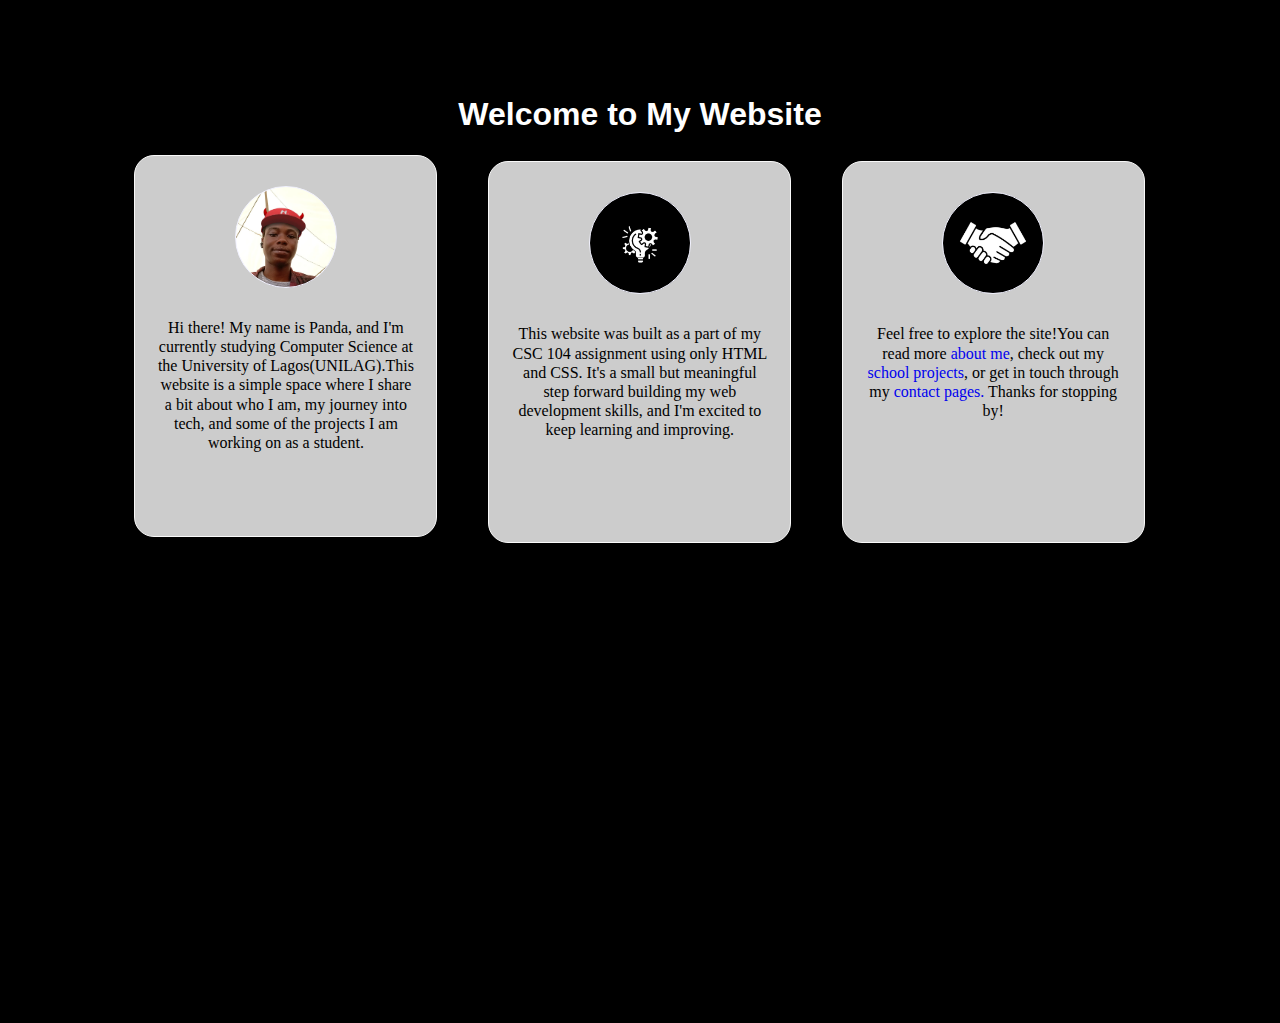
<file: index.html>
<!DOCTYPE html>
 <html lang="en">
 <head>
    <meta charset="UTF-8">
    <meta name="viewport" content="width=device-width, initial-scale=1.0">
    <title>My Personal Website::</title>
    <link rel="stylesheet" type="text/css" href="style.css">
 </head>
 <body>


<div class="container">
        <h1>Welcome to My Website</h1>
    <div class="feedback feed1">
        <div class="avatar a"></div>

    <p class="testimonial">
        Hi there! My name is Panda, and I'm currently studying Computer Science
        at the University of Lagos(UNILAG).This website is a simple space where
        I share a bit about who I am, my journey into tech, and some of the projects
        I am working on as a student.
    </p>
    </div>

    <div class="feedback feed2">
        <div class="avatar b"></div>

    <p class="testimonial">
        This website was built as a part of my CSC 104 assignment using only HTML and 
        CSS. It's a small but meaningful step forward building my web development skills,
        and I'm excited to keep learning and improving.
    </p>
    </div>
    <div class="feedback feed3">
        <div class="avatar c"></div>

    <p class="testimonial">
        Feel free to explore the site!You can read more <a href="about.html">about me</a>,
        check out my <a href="portfolio.html">school projects</a>, or get in touch through
        my <a href="contact.html">contact pages.</a>
        Thanks for stopping by!
    </p>
    </div>

</div>


 </body>
 </html>
</file>
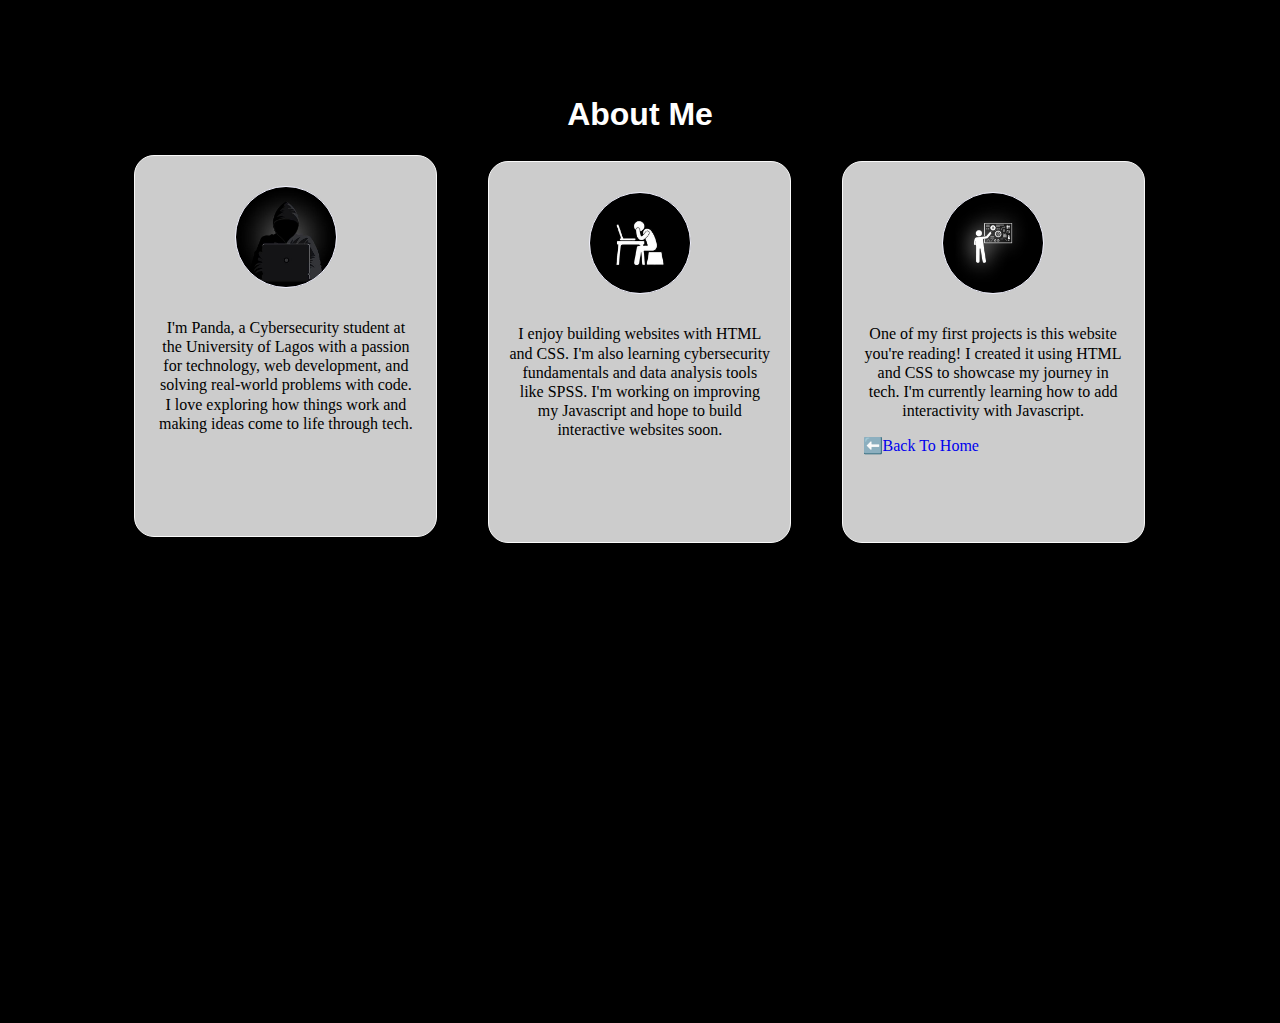
<file: about.html>
<!DOCTYPE html>
<html lang="en">
<head>
    <meta charset="UTF-8">
    <meta name="viewport" content="width=device-width, initial-scale=1.0">
    <title>My Personal Website::</title>
    <link rel="stylesheet" type="text/css" href="style2.css">
</head>
<body>

 <div class="container">
        <h1>About Me</h1>
    <div class="feedback feed1">
        <div class="avatar a"></div>

        <p class="testimonial">
            I'm Panda, a Cybersecurity student at the University of 
            Lagos with a passion for technology, web development, and solving 
            real-world problems with code. I love exploring how things work and
            making ideas come to life through tech.
        </p>
    </div>

      <div class="feedback feed2">
        <div class="avatar b"></div>

        <p class="testimonial">
            I enjoy building websites with HTML and CSS. I'm also learning
            cybersecurity fundamentals and data analysis tools like SPSS. I'm working 
            on improving my Javascript and hope to build interactive websites soon.
        </p>
        </div>

        <div class="feedback feed3">
            <div class="avatar c"></div>

            <p class="testimonial">
                One of my first projects is this website you're reading! I created it using HTML
                and CSS to showcase my journey in tech. I'm currently learning how to add 
                interactivity with Javascript.
            </p>

            <p><a href="index.html">⬅️Back To Home</a></p>
            </div>
       
        </div>

     </div>
    
</body>
</html>
</file>
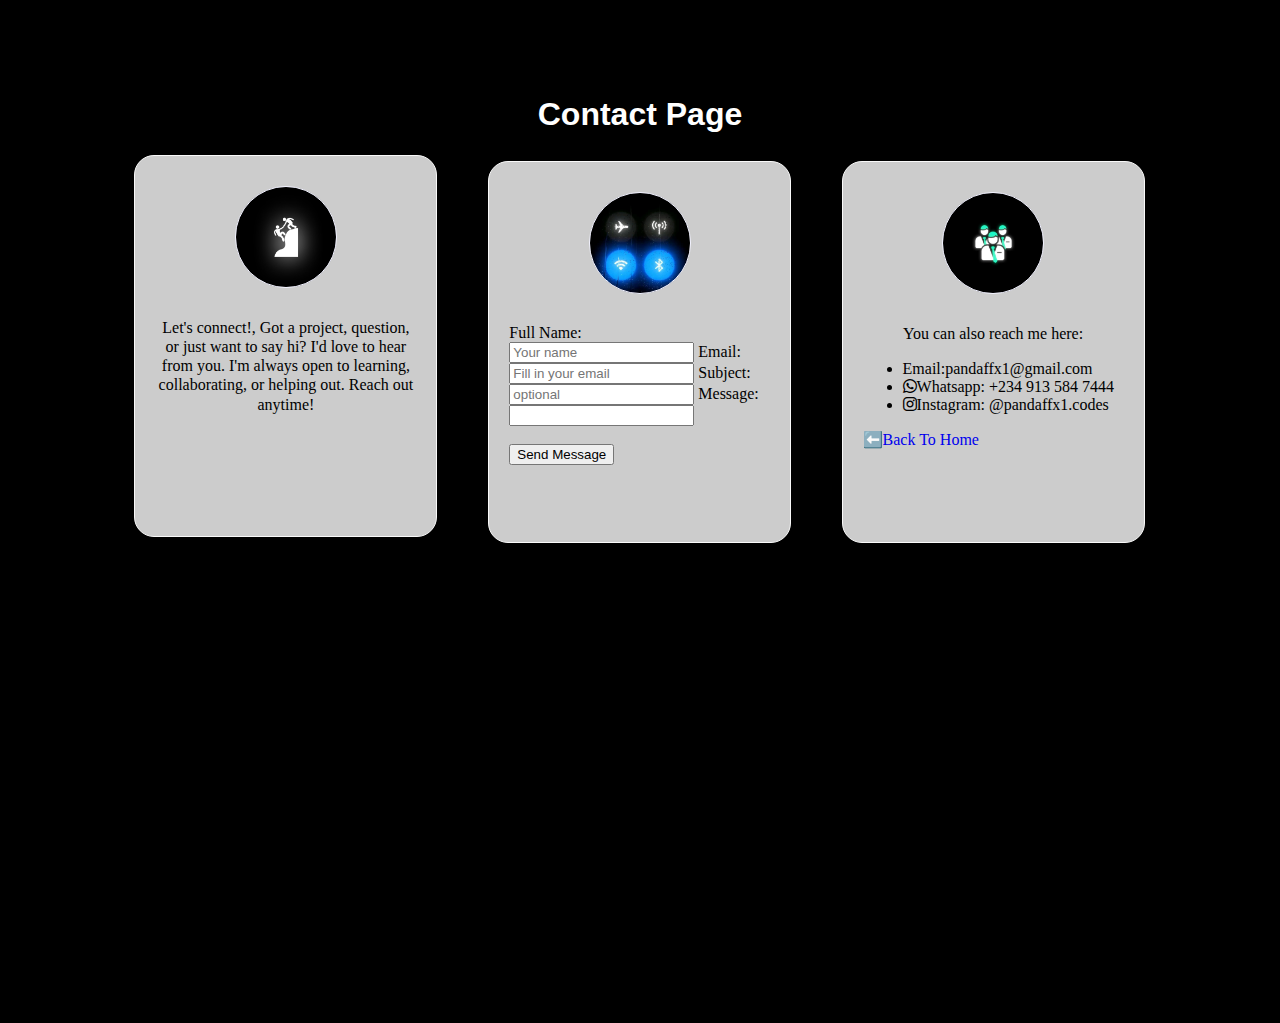
<file: contact.html>
<!DOCTYPE html>
<html lang="en">
<head>
    <meta charset="UTF-8">
    <meta name="viewport" content="width=device-width, initial-scale=1.0">
    <title>My Personal Website::</title>
<link rel="stylesheet" href="https://cdnjs.cloudflare.com/ajax/libs/font-awesome/6.7.2/css/all.min.css">
 <link rel="stylesheet" type="text/css" href="style4.css">
<body>

    <div class="container">
        <h1>Contact Page</h1>
        <div class="feedback feed1">
        <div class="avatar a"></div>

        <p class="testimonial">
            Let's connect!, Got a project, question, or just want to say hi? I'd love
            to hear from you. I'm always open to learning, collaborating, or helping out. 
            Reach out anytime!
        </p>
        </div>

        <div class="feedback feed2">
            <div class="avatar b"></div>

            <p class="testimonial">
                <form>
                    <label for="name">Full Name:</label>
                    <input type="text" id="name" placeholder="Your name" required>
                    <label for="email">Email:</label>
                    <input type="text" id="email" placeholder="Fill in your email" required>
                    <label for="subject">Subject:</label>
                    <input type="text" id="subject" placeholder="optional">
                    <label for="text">Message:</label>
                    <input type="text" id="Message"><br><br>
                    <button type="submit">Send Message</button>
                </form>
            </p>
        </div>

        <div class="feedback feed3">
            <div class="avatar c"></div>
            <p class="testimonial">
                You can also reach me here:
                <ul>
                    <li>Email:pandaffx1@gmail.com</li>
                    <li><i class="fa-brands fa-whatsapp"></i>Whatsapp: +234 913 584 7444</li>
                    <li><i class="fa-brands fa-instagram"></i>Instagram: @pandaffx1.codes</li>
                </ul>
            </p>
            <p><a href="index.html">⬅️Back To Home</a></p>
        </div>
    </div>


    
</body>
</html>
</file>
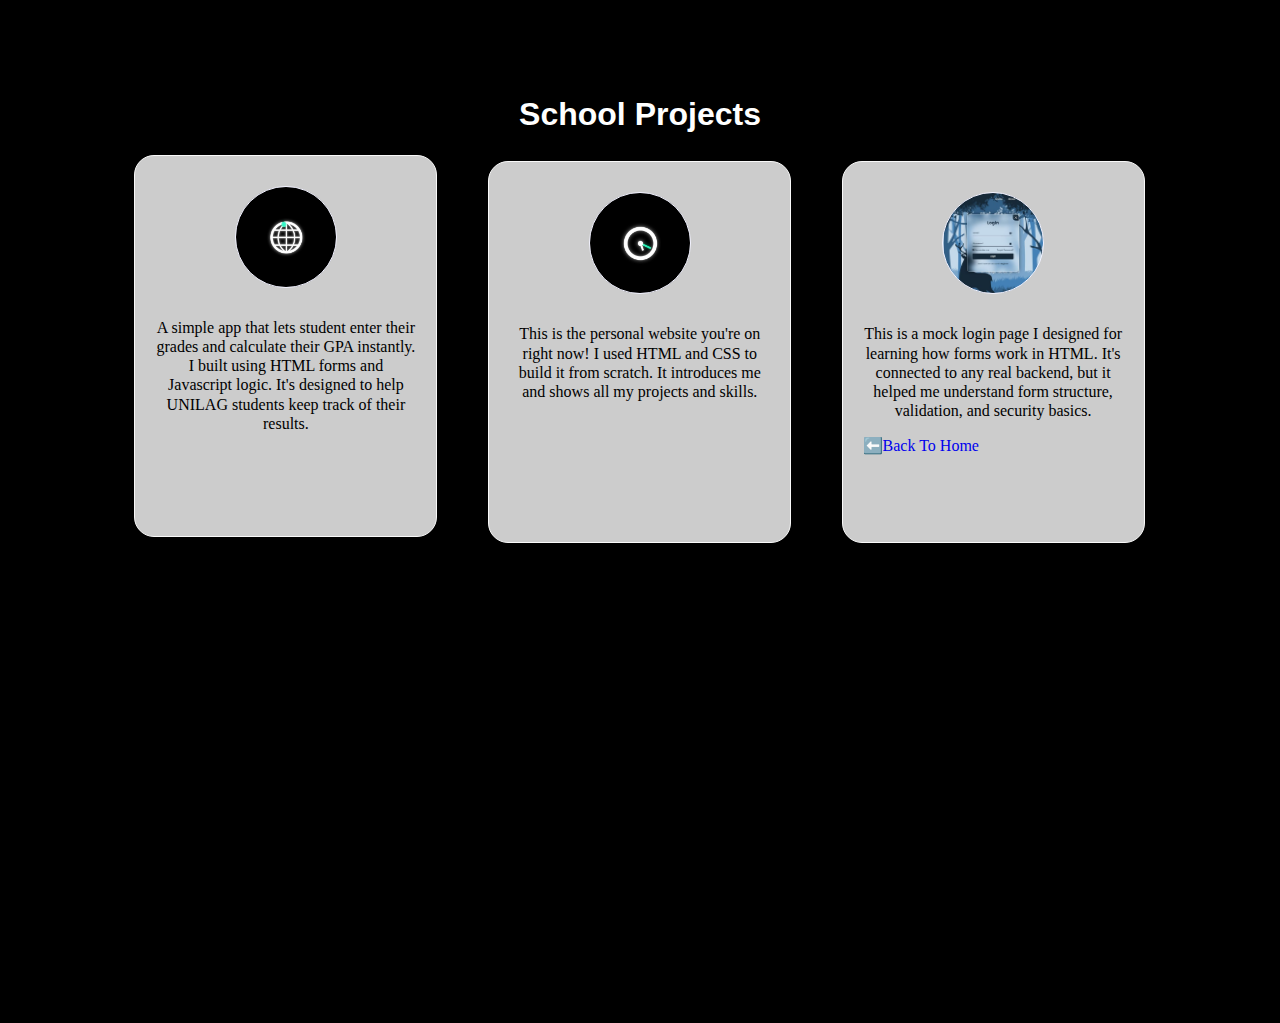
<file: portfolio.html>
<!DOCTYPE html>
<html lang="en">
<head>
    <meta charset="UTF-8">
    <meta name="viewport" content="width=device-width, initial-scale=1.0">
    <title>My Personal Website::</title>
    <link rel="stylesheet" type="text/css" href="style3.css">
</head>
<body>

    <div class="container">
        <h1>School Projects</h1>
        <div class="feedback feed1">
            <div class="avatar a"></div>
            <p class="testimonial">
                A simple app that lets student enter their grades and calculate
                their GPA instantly. I built using HTML forms and Javascript logic. 
                It's designed to help UNILAG students keep track of their results.
            </p>
        </div>

        <div class="feedback feed2">
            <div class="avatar b"></div>
            <p class="testimonial">
             This is the personal website you're on right now! I used HTML and CSS   
             to build it from scratch. It introduces me and shows all my projects and skills.
            </p>
        </div>

        <div class="feedback feed3">
            <div class="avatar c"></div>
            <p class="testimonial">
            This is a mock login page I designed for learning how forms work in HTML. It's 
            connected to any real backend, but it helped me understand form structure, validation, and security 
            basics.
            </p>

            <p><a href="index.html">⬅️Back To Home</a></p>
            </div>
        </div>
    </div>




    
</body>
</html>
</file>
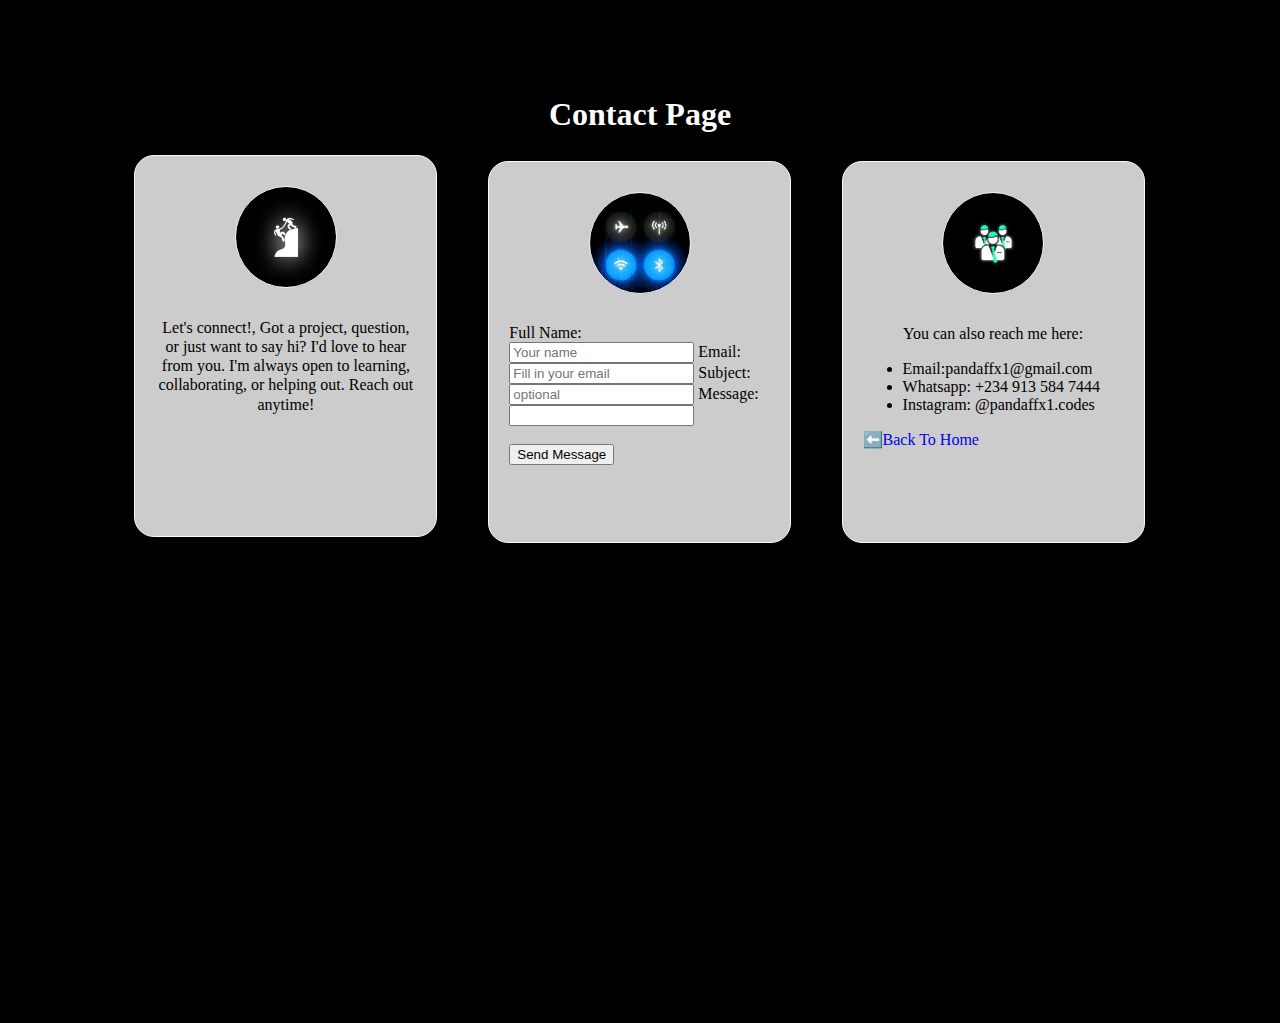
<file: csc 104(Assignment)/contact.html>
<!DOCTYPE html>
<html lang="en">
<head>
    <meta charset="UTF-8">
    <meta name="viewport" content="width=device-width, initial-scale=1.0">
    <title>My Personal Website::</title>
    <link rel="stylesheet" type="text/css" href="style4.css">
</head>
<body>

    <div class="container">
        <h1>Contact Page</h1>
        <div class="feedback feed1">
        <div class="avatar a"></div>

        <p class="testimonial">
            Let's connect!, Got a project, question, or just want to say hi? I'd love
            to hear from you. I'm always open to learning, collaborating, or helping out. 
            Reach out anytime!
        </p>
        </div>

        <div class="feedback feed2">
            <div class="avatar b"></div>

            <p class="testimonial">
                <form>
                    <label for="name">Full Name:</label>
                    <input type="text" id="name" placeholder="Your name" required>
                    <label for="email">Email:</label>
                    <input type="text" id="email" placeholder="Fill in your email" required>
                    <label for="subject">Subject:</label>
                    <input type="text" id="subject" placeholder="optional">
                    <label for="text">Message:</label>
                    <input type="text" id="Message"><br><br>
                    <button type="submit">Send Message</button>
                </form>
            </p>
        </div>

        <div class="feedback feed3">
            <div class="avatar c"></div>
            <p class="testimonial">
                You can also reach me here:
                <ul>
                    <li>Email:pandaffx1@gmail.com</li>
                    <li>Whatsapp: +234 913 584 7444</li>
                    <li>Instagram: @pandaffx1.codes</li>
                </ul>
            </p>
            <p><a href="index.html">⬅️Back To Home</a></p>
        </div>
    </div>


    
</body>
</html>
</file>
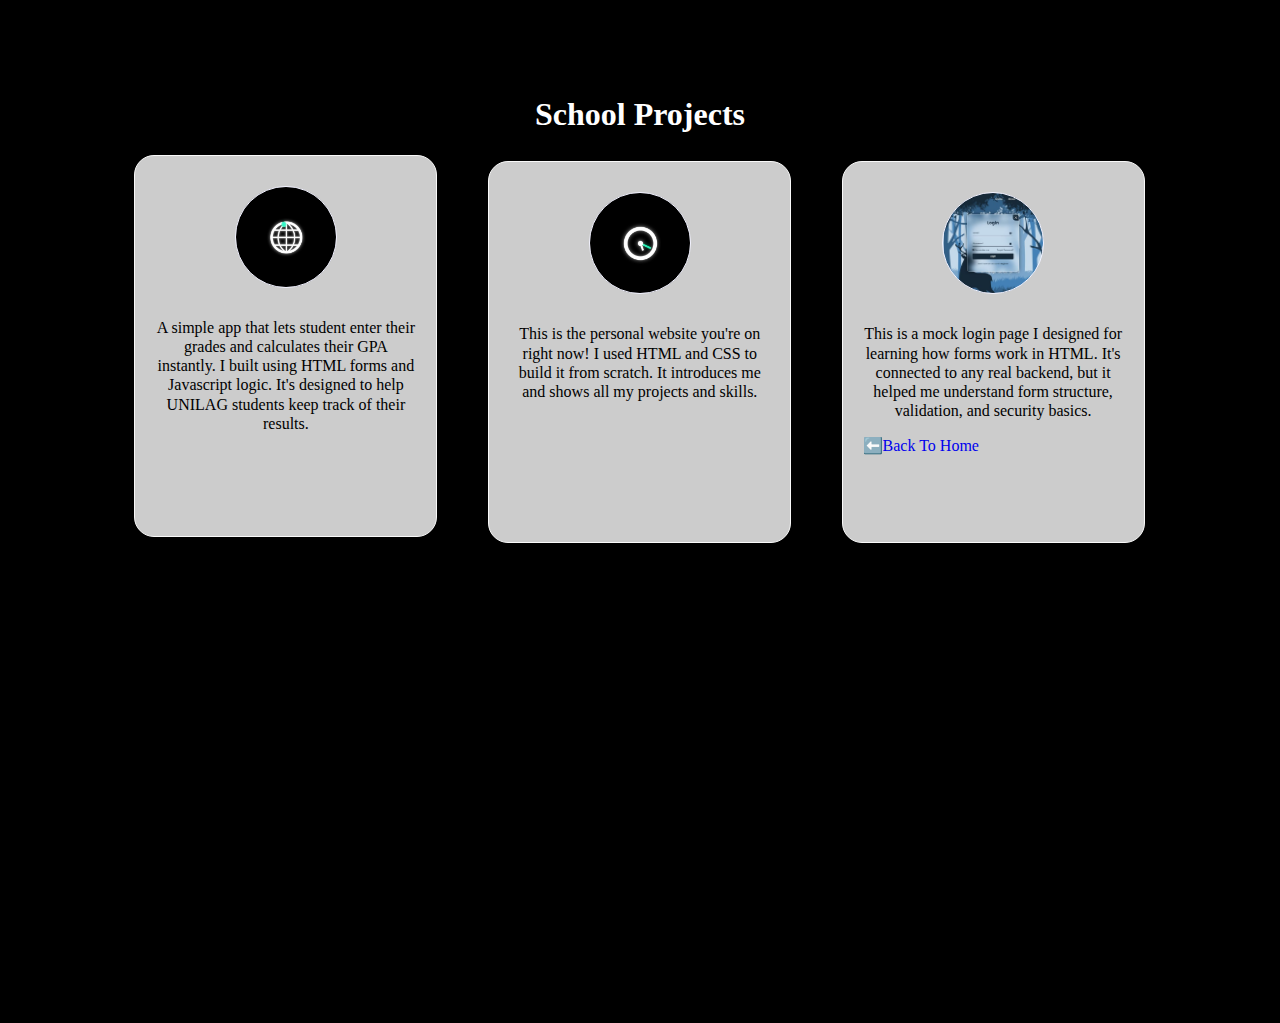
<file: csc 104(Assignment)/portfolio.html>
<!DOCTYPE html>
<html lang="en">
<head>
    <meta charset="UTF-8">
    <meta name="viewport" content="width=device-width, initial-scale=1.0">
    <title>My Personal Website::</title>
    <link rel="stylesheet" type="text/css" href="style3.css">
</head>
<body>

    <div class="container">
        <h1>School Projects</h1>
        <div class="feedback feed1">
            <div class="avatar a"></div>
            <p class="testimonial">
                A simple app that lets student enter their grades and calculates
                their GPA instantly. I built using HTML forms and Javascript logic. 
                It's designed to help UNILAG students keep track of their results.
            </p>
        </div>

        <div class="feedback feed2">
            <div class="avatar b"></div>
            <p class="testimonial">
             This is the personal website you're on right now! I used HTML and CSS   
             to build it from scratch. It introduces me and shows all my projects and skills.
            </p>
        </div>

        <div class="feedback feed3">
            <div class="avatar c"></div>
            <p class="testimonial">
            This is a mock login page I designed for learning how forms work in HTML. It's 
            connected to any real backend, but it helped me understand form structure, validation, and security 
            basics.
            </p>

            <p><a href="index.html">⬅️Back To Home</a></p>
            </div>
        </div>
    </div>




    
</body>
</html>
</file>
<file: style.css>
:root{
    background-color: black;

}
.container{
    /* border: 1px solid #c2c2c2; */
    width: 80%;

    height: 800px;
    margin: 10% auto;
    position: relative;
    font-family: cursive;
    cursor: zoom-in;
}

h1{
    font-family: Helvetica;
    color: white;
    padding: auto;
    text-align: center;
    margin-top: -30px;

}

a{
    text-decoration: none;
}

.feedback{
    width: 261px;
    height: 320px;
    border: 1px solid #f9f9f9;
    background-color: #ccc;
    padding: 30px 20px;
    position: relative;
    border-radius: 20px;
    transition: all 0.3s ease-in-out;
}

.feedback .avatar{
    width: 100px;
    height: 100px;
    border: 1px solid #f2f2ff;
    border-radius: 100%;
    margin: auto;
}

.a{
    background: url("img.jpg") no-repeat center center/cover;
}
.b{
    background: url("img1\ \(6\).jpeg") no-repeat center center/cover;
}
.c{
    background: url("img1\ \(15\).jpeg") no-repeat center center/cover;
}

.feed3{
    position: absolute;
    right: 10px;
    top: 20px;
    margin-top: 45px;
    margin-right: -9px;
}

.feed2{
    position: absolute;
    top: 20px;
    left: 35%;
    margin-top: 45px;
}

.testimonial{
    line-height: 120%;
    text-align: center;
    margin-top: 30px;
}

.feedback:hover{
    background-color: black;
    color: #fff;
}

@media screen and (max-width:1024px) {
    .feedback{
        max-width: 200px;
    }
}

@media screen and (max-width:375px){

    .container{
        font-family: Helvetica;
    }

    .feed2{
    flex-direction: row;
       top: 500px;
       left: 0px;
       margin: center;
       margin-left: -35px;
    }
    .feed1{
        flex-direction: row;
        left: 0px;
       margin:center;
       margin-left: -35px;
    }

    .feed3{
        flex-direction: row;
        top: 930px;
        left: 0px;
        margin: center;
        margin-left: -35px;
    }
}

@media screen and (max-width:425px) {
    .container{
        font-family: Helvetica;
    }
    .feed2{
    flex-direction: row;
       top: 500px;
       left: 44px;
    }
    .feed1{
        flex-direction: row;
        left: 44px;
    }

    .feed3{
        flex-direction: row;
        top: 930px;
        left: 44px;
    }
}

@media screen and (max-width:320px) {
.container{
    font-family: sans-serif;
}
    .feed2{
    flex-direction: row;
       top: 500px;
       left: 0px;
       margin: center;
       margin-left: -9px;
    }
    .feed1{
        flex-direction: row;
        left: 0px;
        margin: center;
        margin-left: -9px;
    }

    .feed3{
        flex-direction: row;
        top: 930px;
        left: 0px;
        margin: center;
        margin-left: -9px;
    }
}
</file>
<file: style2.css>
:root{
    background-color: black;

}
.container{
     /* border: 1px solid #c2c2c2; */
    width: 80%; 

    height: 800px;
    margin: 10% auto;
    position: relative;
    font-family: cursive;
    cursor: zoom-in;
}

h1{
    font-family: Helvetica;
    color: white;
    padding: auto;
    text-align: center;
    margin-top: -30px;

}

a{
    text-decoration: none;
}

.feedback{
    width: 261px;
    height: 320px;
    border: 1px solid #f9f9f9;
    background-color: #ccc;
    padding: 30px 20px;
    position: relative;
    border-radius: 20px;
    transition: all 0.3s ease-in-out;
}

.feedback .avatar{
    width: 100px;
    height: 100px;
    border: 1px solid #f2f2ff;
    border-radius: 100%;
    margin: auto;
}

.a{
    background: url("img1\ \(12\).jpeg") no-repeat center center/cover;
}
.b{
    background: url("img1\ \(7\).jpeg") no-repeat center center/cover;
}
.c{
    background: url("img20.jpeg") no-repeat center center/cover;
}

.feed3{
    position: absolute;
    right: 10px;
    top: 20px;
    margin-top: 45px;
    margin-right: -9px;
}

.feed2{
    position: absolute;
    top: 20px;
    left: 35%;
    margin-top: 45px;
}

.testimonial{
    line-height: 120%;
    text-align: center;
    margin-top: 30px;
}

.feedback:hover{
    background-color: black;
    color: #fff;
}

@media screen and (max-width:1024px) {
    .feedback{
        max-width: 200px;
    }
}

@media screen and (max-width:375px){

    .container{
        font-family: Helvetica;
    }

    .feed2{
    flex-direction: row;
       top: 500px;
       left: 0px;
       margin: center;
       margin-left: -19px;
    }
    .feed1{
        flex-direction: row;
        left: 0px;
       margin:center;
       margin-left: -19px;
    }

    .feed3{
        flex-direction: row;
        top: 930px;
        left: 0px;
        margin: center;
        margin-left: -19px;
    }
}

@media screen and (max-width:425px) {
    .container{
        font-family: sans-serif;
    }
    .feed2{
    flex-direction: row;
       top: 500px;
       left: 44px;
    }
    .feed1{
        flex-direction: row;
        left: 44px;
    }

    .feed3{
        flex-direction: row;
        top: 930px;
        left: 44px;
    }
}

@media screen and (max-width:320px) {
    .feed{
        font-family: Helvetica;
    }
    .feed2{
    flex-direction: row;
       top: 500px;
       left: 0px;
       margin: center;
       margin-left: 4px;
    }
    .feed1{
        flex-direction: row;
        left: 0px;
        margin: center;
        margin-left: 4px;
    }

    .feed3{
        flex-direction: row;
        top: 930px;
        left: 0px;
        margin: center;
        margin-left: 4px;
    }
}
</file>
<file: style4.css>
:root{
    background-color: black;

}
.container{
    /* border: 1px solid #c2c2c2; */
    width: 80%;

    height: 800px;
    margin: 10% auto;
    position: relative;
    font-family: cursive;
    cursor: zoom-in;
}

h1{
    color: white;
    padding: auto;
    text-align: center;
    margin-top: -30px;
    font-family: Helvetica;
}

a{
    text-decoration: none;
}

.feedback{
    width: 261px;
    height: 320px;
    border: 1px solid #f9f9f9;
    background-color: #ccc;
    padding: 30px 20px;
    position: relative;
    border-radius: 20px;
    transition: all 0.3s ease-in-out;
}

.feedback .avatar{
    width: 100px;
    height: 100px;
    border: 1px solid #f2f2ff;
    border-radius: 100%;
    margin: auto;
}

.a{
    background: url("img203.jpeg") no-repeat center center/cover;
}
.b{
    background: url("img119.jpeg") no-repeat center center/cover;
}
.c{
    background: url("img201.jpeg") no-repeat center center/cover;
}

.feed3{
    position: absolute;
    right: 10px;
    top: 20px;
    margin-top: 45px;
    margin-right: -9px;
}

.feed2{
    position: absolute;
    top: 20px;
    left: 35%;
    margin-top: 45px;
}

.testimonial{
    line-height: 120%;
    text-align: center;
    margin-top: 30px;
}

.feedback:hover{
    background-color: black;
    color: #fff;
}

@media screen and (max-width:1024px) {
    .feedback{
        max-width: 200px;
    }
}

@media screen and (max-width:375px){
     .container{
        font-family: sans-serif;
     }
    .feed2{
    flex-direction: row;
       top: 500px;
       left: 0px;
       margin: center;
       margin-left: -19px;
    }
    .feed1{
        flex-direction: row;
        left: 0px;
       margin:center;
       margin-left: -19px;
    }

    .feed3{
        flex-direction: row;
        top: 930px;
        left: 0px;
        margin: center;
        margin-left: -19px;
    }
}

@media screen and (max-width:425px) {
 
    .container{
        font-family: sans-serif;
    }
    .feed2{
    flex-direction: row;
       top: 500px;
       left: 44px;
    }
    .feed1{
        flex-direction: row;
        left: 44px;
    }

    .feed3{
        flex-direction: row;
        top: 930px;
        left: 44px;
    }
}

@media screen and (max-width:320px) {
    .container{
        font-family: sans-serif;
    }
    .feed2{
    flex-direction: row;
       top: 500px;
       left: 0px;
       margin: center;
       margin-left: 4px;
    }
    .feed1{
        flex-direction: row;
        left: 0px;
        margin: center;
        margin-left: 4px;
    }

    .feed3{
        flex-direction: row;
        top: 930px;
        left: 0px;
        margin: center;
        margin-left: 4px;
    }
}
</file>
<file: style3.css>
:root{
    background-color: black;

}
.container{
    /* border: 1px solid #c2c2c2; */
    width: 80%;

    height: 800px;
    margin: 10% auto;
    position: relative;
    font-family: cursive;
    cursor: zoom-in;
}

h1{
    font-family: Helvetica;
    color: white;
    padding: auto;
    text-align: center;
    margin-top: -30px;

}

a{
    text-decoration: none;
}

.feedback{
    width: 261px;
    height: 320px;
    border: 1px solid #f9f9f9;
    background-color: #ccc;
    padding: 30px 20px;
    position: relative;
    border-radius: 20px;
    transition: all 0.3s ease-in-out;
}

.feedback .avatar{
    width: 100px;
    height: 100px;
    border: 1px solid #f2f2ff;
    border-radius: 100%;
    margin: auto;
}

.a{
    background: url("img\ 112.jpeg") no-repeat center center/cover;
}
.b{
    background: url("img115.jpeg") no-repeat center center/cover;
}
.c{
    background: url("img111.jpeg") no-repeat center center/cover;
}

.feed3{
    position: absolute;
    right: 10px;
    top: 20px;
    margin-top: 45px;
    margin-right: -9px;
}

.feed2{
    position: absolute;
    top: 20px;
    left: 35%;
    margin-top: 45px;
}

.testimonial{
    line-height: 120%;
    text-align: center;
    margin-top: 30px;
}

.feedback:hover{
    background-color: black;
    color: #fff;
}

@media screen and (max-width:1024px) {
    .feedback{
        max-width: 200px;
    }
}

@media screen and (max-width:375px){

    .container{
        font-family: sans-serif;
    }

    .feed2{
    flex-direction: row;
       top: 500px;
       left: 0px;
       margin: center;
       margin-left: -19px;
    }
    .feed1{
        flex-direction: row;
        left: 0px;
       margin:center;
       margin-left: -19px;
    }

    .feed3{
        flex-direction: row;
        top: 930px;
        left: 0px;
        margin: center;
        margin-left: -19px;
    }
}

@media screen and (max-width:425px) {
    .container{
        font-family: sans-serif;
    }
    .feed2{
    flex-direction: row;
       top: 500px;
       left: 44px;
    }
    .feed1{
        flex-direction: row;
        left: 44px;
    }

    .feed3{
        flex-direction: row;
        top: 930px;
        left: 44px;
    }
}

@media screen and (max-width:320px) {
 .container{
    font-family: sans-serif;
 }
    .feed2{
    flex-direction: row;
       top: 500px;
       left: 0px;
       margin: center;
       margin-left: 4px;
    }
    .feed1{
        flex-direction: row;
        left: 0px;
        margin: center;
        margin-left: 4px;
    }

    .feed3{
        flex-direction: row;
        top: 930px;
        left: 0px;
        margin: center;
        margin-left: 4px;
    }
}
</file>
<file: csc 104(Assignment)/style4.css>
:root{
    background-color: black;

}
.container{
    /* border: 1px solid #c2c2c2; */
    width: 80%;

    height: 800px;
    margin: 10% auto;
    position: relative;
    font-family: cursive;
    cursor: zoom-in;
}

h1{
    color: white;
    padding: auto;
    text-align: center;
    margin-top: -30px;

}

a{
    text-decoration: none;
}

.feedback{
    width: 261px;
    height: 320px;
    border: 1px solid #f9f9f9;
    background-color: #ccc;
    padding: 30px 20px;
    position: relative;
    border-radius: 20px;
    transition: all 0.3s ease-in-out;
}

.feedback .avatar{
    width: 100px;
    height: 100px;
    border: 1px solid #f2f2ff;
    border-radius: 100%;
    margin: auto;
}

.a{
    background: url("img203.jpeg") no-repeat center center/cover;
}
.b{
    background: url("img119.jpeg") no-repeat center center/cover;
}
.c{
    background: url("img201.jpeg") no-repeat center center/cover;
}

.feed3{
    position: absolute;
    right: 10px;
    top: 20px;
    margin-top: 45px;
    margin-right: -9px;
}

.feed2{
    position: absolute;
    top: 20px;
    left: 35%;
    margin-top: 45px;
}

.testimonial{
    line-height: 120%;
    text-align: center;
    margin-top: 30px;
}

.feedback:hover{
    background-color: black;
    color: #fff;
}

@media screen and (max-width:1024px) {
    .feedback{
        max-width: 200px;
    }
}

@media screen and (max-width:375px){

    .feed2{
    flex-direction: row;
       top: 500px;
       left: 0px;
       margin: center;
       margin-left: -19px;
    }
    .feed1{
        flex-direction: row;
        left: 0px;
       margin:center;
       margin-left: -19px;
    }

    .feed3{
        flex-direction: row;
        top: 930px;
        left: 0px;
        margin: center;
        margin-left: -19px;
    }
}

@media screen and (max-width:425px) {
    .feed2{
    flex-direction: row;
       top: 500px;
       left: 44px;
    }
    .feed1{
        flex-direction: row;
        left: 44px;
    }

    .feed3{
        flex-direction: row;
        top: 930px;
        left: 44px;
    }
}

@media screen and (max-width:320px) {
    .feed2{
    flex-direction: row;
       top: 500px;
       left: 0px;
       margin: center;
       margin-left: 4px;
    }
    .feed1{
        flex-direction: row;
        left: 0px;
        margin: center;
        margin-left: 4px;
    }

    .feed3{
        flex-direction: row;
        top: 930px;
        left: 0px;
        margin: center;
        margin-left: 4px;
    }
}
</file>
<file: csc 104(Assignment)/style3.css>
:root{
    background-color: black;

}
.container{
    /* border: 1px solid #c2c2c2; */
    width: 80%;

    height: 800px;
    margin: 10% auto;
    position: relative;
    font-family: cursive;
    cursor: zoom-in;
}

h1{
    color: white;
    padding: auto;
    text-align: center;
    margin-top: -30px;

}

a{
    text-decoration: none;
}

.feedback{
    width: 261px;
    height: 320px;
    border: 1px solid #f9f9f9;
    background-color: #ccc;
    padding: 30px 20px;
    position: relative;
    border-radius: 20px;
    transition: all 0.3s ease-in-out;
}

.feedback .avatar{
    width: 100px;
    height: 100px;
    border: 1px solid #f2f2ff;
    border-radius: 100%;
    margin: auto;
}

.a{
    background: url("img\ 112.jpeg") no-repeat center center/cover;
}
.b{
    background: url("img115.jpeg") no-repeat center center/cover;
}
.c{
    background: url("img111.jpeg") no-repeat center center/cover;
}

.feed3{
    position: absolute;
    right: 10px;
    top: 20px;
    margin-top: 45px;
    margin-right: -9px;
}

.feed2{
    position: absolute;
    top: 20px;
    left: 35%;
    margin-top: 45px;
}

.testimonial{
    line-height: 120%;
    text-align: center;
    margin-top: 30px;
}

.feedback:hover{
    background-color: black;
    color: #fff;
}

@media screen and (max-width:1024px) {
    .feedback{
        max-width: 200px;
    }
}

@media screen and (max-width:375px){

    .feed2{
    flex-direction: row;
       top: 500px;
       left: 0px;
       margin: center;
       margin-left: -19px;
    }
    .feed1{
        flex-direction: row;
        left: 0px;
       margin:center;
       margin-left: -19px;
    }

    .feed3{
        flex-direction: row;
        top: 930px;
        left: 0px;
        margin: center;
        margin-left: -19px;
    }
}

@media screen and (max-width:425px) {
    .feed2{
    flex-direction: row;
       top: 500px;
       left: 44px;
    }
    .feed1{
        flex-direction: row;
        left: 44px;
    }

    .feed3{
        flex-direction: row;
        top: 930px;
        left: 44px;
    }
}

@media screen and (max-width:320px) {
    .feed2{
    flex-direction: row;
       top: 500px;
       left: 0px;
       margin: center;
       margin-left: 4px;
    }
    .feed1{
        flex-direction: row;
        left: 0px;
        margin: center;
        margin-left: 4px;
    }

    .feed3{
        flex-direction: row;
        top: 930px;
        left: 0px;
        margin: center;
        margin-left: 4px;
    }
}
</file>
